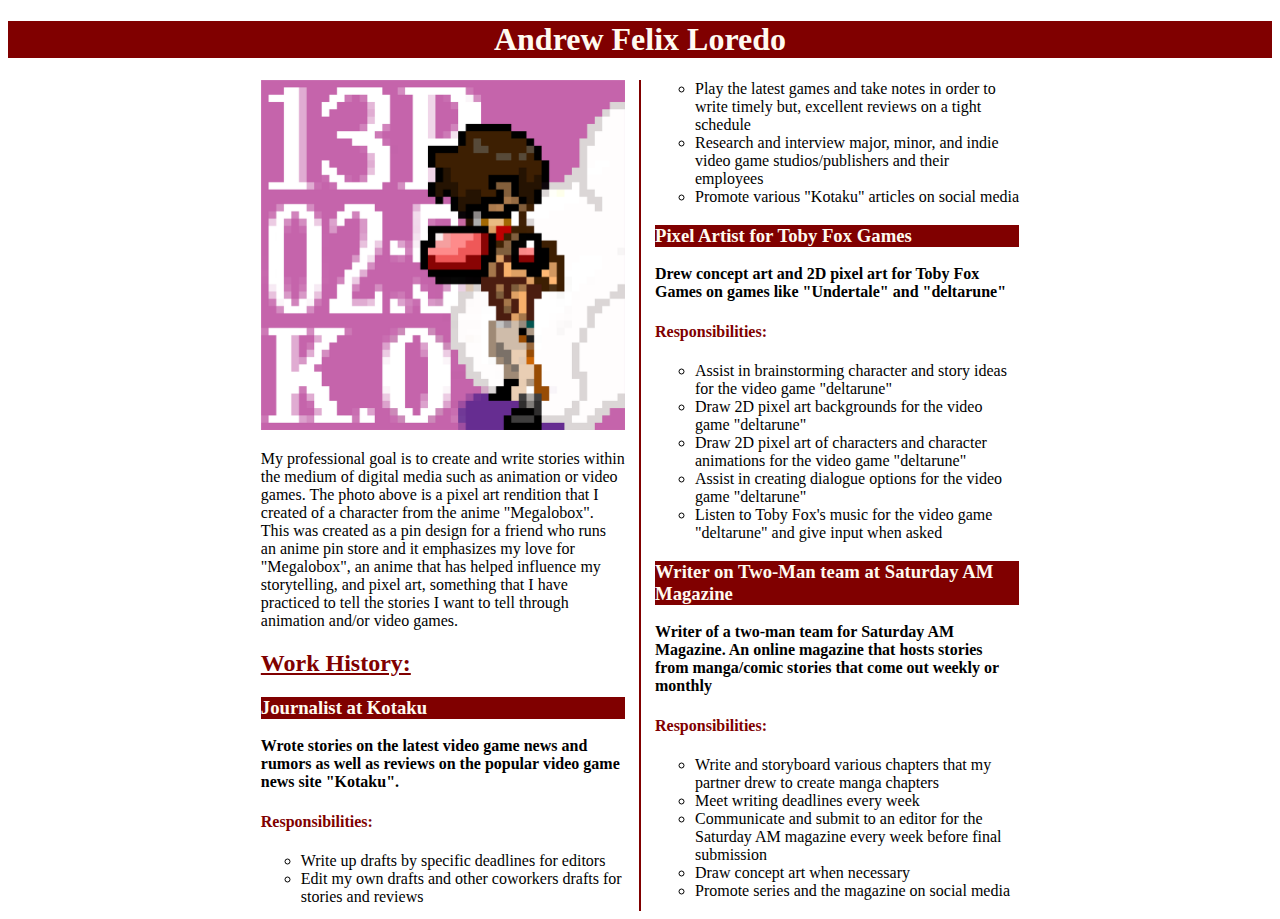
<file: index.html>
<!DOCTYPE html>
<!-- Andrew Loredo INST377 -->
<html>
<head>
<!-- Implements the stylessheet "styles.css" into index.html -->
<link rel="stylesheet" type="text/css" href="styles.css" />
<title>INST 377 Andrew Loredo</title>
</head>
<body>
<!-- Q1-1 -->
<div id = "siteHeader">
	<h1>Andrew Felix Loredo</h1>
</div>

<!-- Q1-2 -->
<div id = "mainSection">
	<!-- Q1-3 (the two nested div classes) -->

	<!-- Q1-4 -->
	<div class = "mainSection_body">
		<!-- Added image link-->
		<a href="https://www.deviantart.com/a-reydo/gallery/all">
		<img src = "gearless_joe_sprite.png" alt="Gearless Joe Pixel Art Sprite">
		</a>
		<p> My professional goal is to create and write stories within the medium of digital media such as animation or video games. 
		The photo above is a pixel art rendition that I created of a character from the anime "Megalobox". This was created as a pin design for a friend 
		who runs an anime pin store and it emphasizes my love for "Megalobox", an anime that has helped influence my storytelling, and pixel art, something
		that I have practiced to tell the stories I want to tell through animation and/or video games. </p>
	</div>

	<!-- Q1-5 -->
	<div class = "mainSection_body">
	<h2>Work History:</h2>
		<div class = "mainSection_body--work">
		<h3>Journalist at Kotaku</h3>
		<p>Wrote stories on the latest video game news and rumors as well as reviews on the popular video game news site "Kotaku".</p>
		<h4> Responsibilities: </h4>
		<ul>
			<li>Write up drafts by specific deadlines for editors</li>
			<li>Edit my own drafts and other coworkers drafts for stories and reviews</li>
			<li>Play the latest games and take notes in order to write timely but, excellent reviews on a tight schedule</li>
			<li>Research and interview major, minor, and indie video game studios/publishers and their employees</li>
			<li>Promote various "Kotaku" articles on social media</li>
		</div>

		<div class = "mainSection_body--work">
		<h3>Pixel Artist for Toby Fox Games</h3>
		<p>Drew concept art and 2D pixel art for Toby Fox Games on games like "Undertale" and "deltarune"</p>
		<h4> Responsibilities: </h4>
		<ul>
			<li>Assist in brainstorming character and story ideas for the video game "deltarune"</li>
			<li>Draw 2D pixel art backgrounds for the video game "deltarune"</li>
			<li>Draw 2D pixel art of characters and character animations for the video game "deltarune"</li>
			<li>Assist in creating dialogue options for the video game "deltarune"</li>
			<li>Listen to Toby Fox's music for the video game "deltarune" and give input when asked</li>
		</div>

		<div class = "mainSection_body--work">
		<h3>Writer on Two-Man team at Saturday AM Magazine</h3>
		<p>Writer of a two-man team for Saturday AM Magazine. An online magazine that hosts stories from manga/comic stories that come out weekly or monthly </p>
		<h4> Responsibilities: </h4>
		<ul>
			<li>Write and storyboard various chapters that my partner drew to create manga chapters</li>
			<li>Meet writing deadlines every week</li>
			<li>Communicate and submit to an editor for the Saturday AM magazine every week before final submission</li>
			<li>Draw concept art when necessary</li>
			<li>Promote series and the magazine on social media</li>
		</div>
	
	</div>
</div>

</body>
</html>
</file>
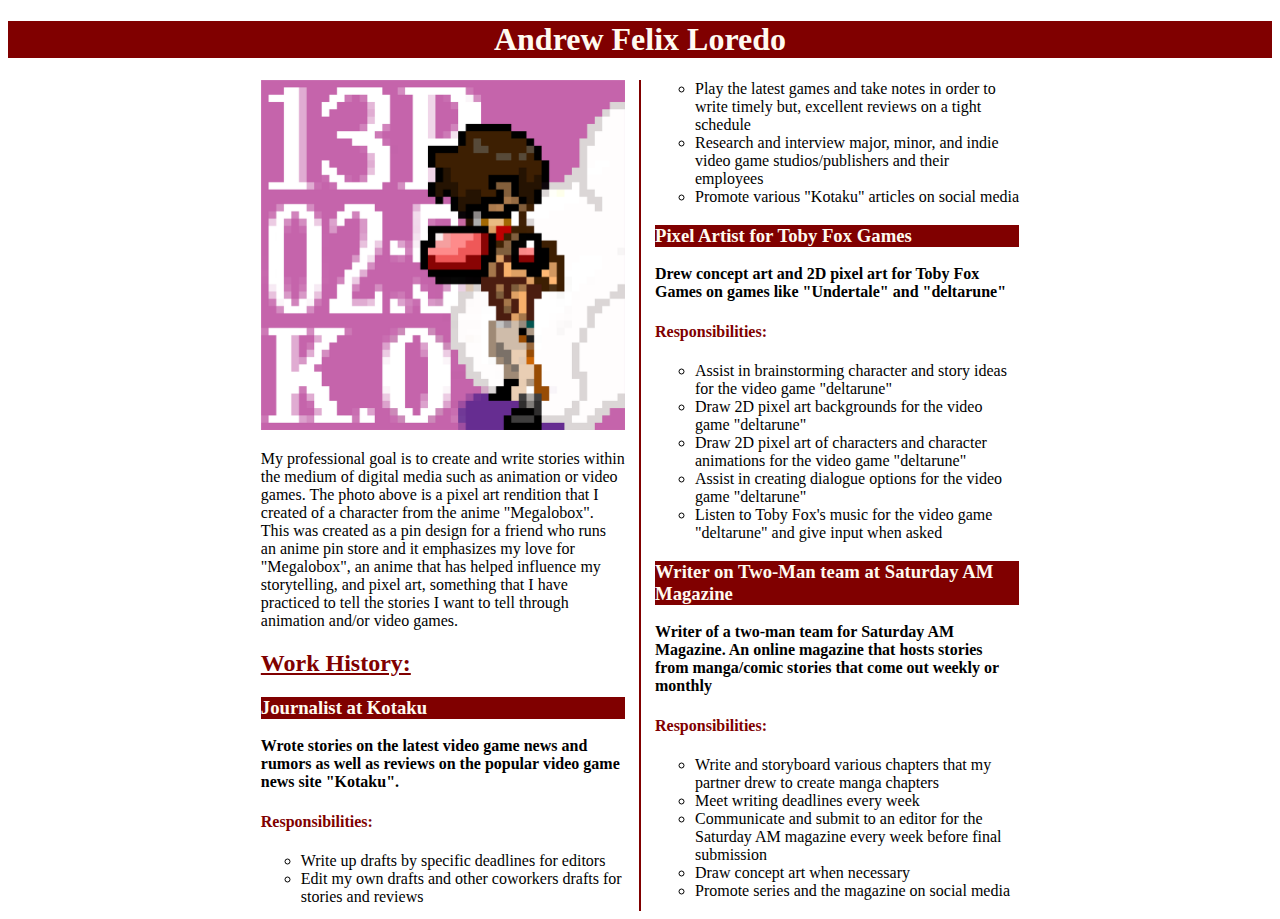
<file: Assignment 1 HTML CSS/index.html>
<!DOCTYPE html>
<!-- Andrew Loredo INST377 -->
<html>
<head>
<!-- Implements the stylessheet "styles.css" into index.html -->
<link rel="stylesheet" type="text/css" href="styles.css" />
<title>INST 377 Andrew Loredo</title>
</head>
<body>
<!-- Q1-1 -->
<div id = "siteHeader">
	<h1>Andrew Felix Loredo</h1>
</div>

<!-- Q1-2 -->
<div id = "mainSection">
	<!-- Q1-3 (the two nested div classes) -->

	<!-- Q1-4 -->
	<div class = "mainSection_body">
		<!-- Added image link-->
		<a href="https://www.deviantart.com/a-reydo/gallery/all">
		<img src = "gearless_joe_sprite.png" alt="Gearless Joe Pixel Art Sprite">
		</a>
		<p> My professional goal is to create and write stories within the medium of digital media such as animation or video games. 
		The photo above is a pixel art rendition that I created of a character from the anime "Megalobox". This was created as a pin design for a friend 
		who runs an anime pin store and it emphasizes my love for "Megalobox", an anime that has helped influence my storytelling, and pixel art, something
		that I have practiced to tell the stories I want to tell through animation and/or video games. </p>
	</div>

	<!-- Q1-5 -->
	<div class = "mainSection_body">
	<h2>Work History:</h2>
		<div class = "mainSection_body--work">
		<h3>Journalist at Kotaku</h3>
		<p>Wrote stories on the latest video game news and rumors as well as reviews on the popular video game news site "Kotaku".</p>
		<h4> Responsibilities: </h4>
		<ul>
			<li>Write up drafts by specific deadlines for editors</li>
			<li>Edit my own drafts and other coworkers drafts for stories and reviews</li>
			<li>Play the latest games and take notes in order to write timely but, excellent reviews on a tight schedule</li>
			<li>Research and interview major, minor, and indie video game studios/publishers and their employees</li>
			<li>Promote various "Kotaku" articles on social media</li>
		</ul>
		</div>

		<div class = "mainSection_body--work">
		<h3>Pixel Artist for Toby Fox Games</h3>
		<p>Drew concept art and 2D pixel art for Toby Fox Games on games like "Undertale" and "deltarune"</p>
		<h4> Responsibilities: </h4>
		<ul>
			<li>Assist in brainstorming character and story ideas for the video game "deltarune"</li>
			<li>Draw 2D pixel art backgrounds for the video game "deltarune"</li>
			<li>Draw 2D pixel art of characters and character animations for the video game "deltarune"</li>
			<li>Assist in creating dialogue options for the video game "deltarune"</li>
			<li>Listen to Toby Fox's music for the video game "deltarune" and give input when asked</li>
		</ul>
		</div>

		<div class = "mainSection_body--work">
		<h3>Writer on Two-Man team at Saturday AM Magazine</h3>
		<p>Writer of a two-man team for Saturday AM Magazine. An online magazine that hosts stories from manga/comic stories that come out weekly or monthly </p>
		<h4> Responsibilities: </h4>
		<ul>
			<li>Write and storyboard various chapters that my partner drew to create manga chapters</li>
			<li>Meet writing deadlines every week</li>
			<li>Communicate and submit to an editor for the Saturday AM magazine every week before final submission</li>
			<li>Draw concept art when necessary</li>
			<li>Promote series and the magazine on social media</li>
		</ul>
		</div>
	
	</div>
</div>

</body>
</html>
</file>
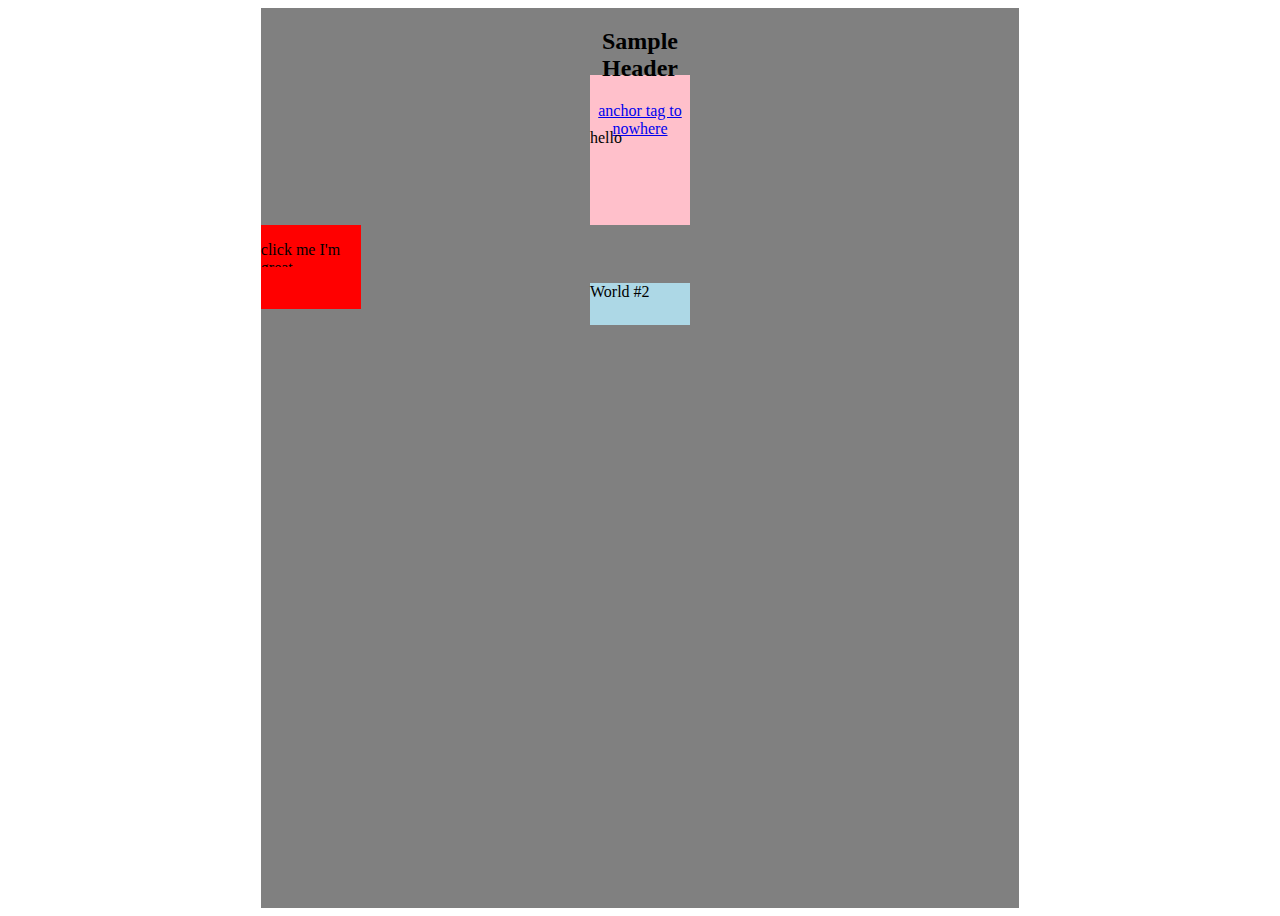
<file: Lab 3.html>
<!DOCTYPE html>
<html>

<head>
  <title>Sample HTML Demonstration Page</title>
  <style>

  div {
    color: black;
    width: 100px;
    height: 42px;
  }

.wrapper {
  width: 60%;
  height: 100vh;
  background: grey;
  margin:0 auto;
}


.head {
  margin: 0 auto;
  padding: 0;
  display: flex;
  flex-direction: column;
  align-items: center;
  margin-bottom: 25px;
  text-align: center;
}

.link {
        text-align: center;
}

.second_container {
  background: pink;
  height: 150px;
  display:flex;
  align-items: center;
  justify-content: center;
  margin:0 auto;
}

.container {
  display: flex;
  justify-content: space-around;
  align-items: center;
  flex-wrap: wrap;
  
  margin:0;
  display:flex
}

.textbox {
  height: 100px;
  width: 350px;
  margin-bottom: 25px;
  display: flex;
  align-items: center;
  justify-content: center
}

.big_red{
  background: red;
  margin:0;
  align-items: center;
}
.blank{
  background: red;
  margin:0 auto;
  align-items: center;
}
.sky_blue{
  background: lightblue;
  margin:0 auto;
  align-items: center;
}
  </style>
</head>

<body>
  <div class="wrapper">
    <div class="head" id="start">
      <h2>Sample Header</h2>
<div class="link">
      <a href = "wowee.com">anchor tag to nowhere</a>
    </div>
</div>
    <div class="second_container">
      <div class="interior">
      hello
    </div>
    </div>
    <div class="container">
      <div class="big_red">
        <p>click me I'm great</p>
      </div>
      <div class="blank">
	 <p></p>
      </div>
      </div>
      <div class="sky_blue">
        <p>
          World #2
        </p>
      </div>
    </div>
  </div>
</body>

</html>
</file>
<file: styles.css>
/* styles sheet for index.html 
Andrew Felix Loredo 
INST 377*/

/*Q2-1*/
#siteHeader {
  background-color:#800000;
  color:#FFFAF0;
}

/*Q2-2*/
#mainSection {
  width: 60%;
  margin: auto;
}

/*Q2-3*/
#mainSection{
  column-count: 2;
  column-rule: 2px solid #800000;
  column-gap:30px;

}

/*Q2-4*/
.mainSection_body img{
	width: 100%;
	height:350px;
}

/*Q2-5*/
.mainSection_body--work h3 {
	   background-color:#800000;
	   color:#FFFAF0; ;
	}
.mainSection_body--work h4 {
	   color:#800000;
	}
.mainSection_body--work ul {
	list-style-type:circle;
	}
.mainSection_body--work p {
	font-weight:bold;
	}

/*Extra CSS code to make the page look nicer*/

#siteHeader {
	text-align: center;
}

#mainSection{
  column-rule: 2px solid #800000;
  column-gap:30px;
}

.mainSection_body h2{
	color:#800000;
	text-decoration:underline;
}
</file>
<file: Assignment 1 HTML CSS/styles.css>
/* styles sheet for index.html 
Andrew Felix Loredo 
INST 377*/

/*Q2-1*/
#siteHeader {
  background-color:#800000;
  color:#FFFAF0;
}

/*Q2-2*/
#mainSection {
  width: 60%;
  margin: auto;
}

/*Q2-3*/
#mainSection{
  column-count: 2;
  column-rule: 2px solid #800000;
  column-gap:30px;

}

/*Q2-4*/
.mainSection_body img{
	width: 100%;
	height:350px;
}

/*Q2-5*/
.mainSection_body--work h3 {
	   background-color:#800000;
	   color:#FFFAF0; ;
	}
.mainSection_body--work h4 {
	   color:#800000;
	}
.mainSection_body--work ul {
	list-style-type:circle;
	}
.mainSection_body--work p {
	font-weight:bold;
	}

/*Extra CSS code to make the page look nicer*/

#siteHeader {
	text-align: center;
}

#mainSection{
  column-rule: 2px solid #800000;
  column-gap:30px;
}

.mainSection_body h2{
	color:#800000;
	text-decoration:underline;
}
</file>
